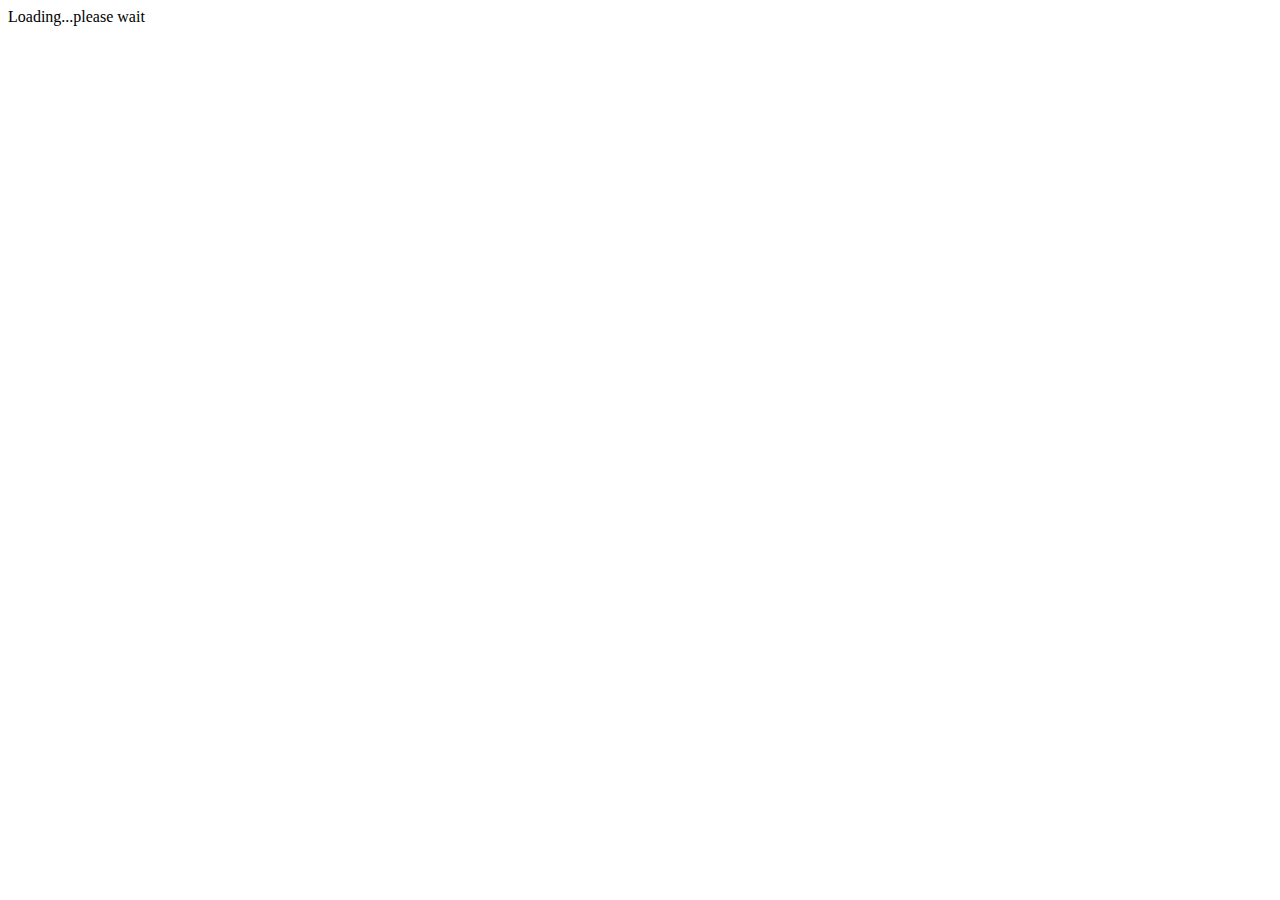
<file: src/index.html>
<!doctype html>
<html>
<head>
  <meta charset="utf-8">
  <title>Auction</title>
  <base href="/">

  <meta name="viewport" content="width=device-width, initial-scale=1">
  <link rel="icon" type="image/x-icon" href="favicon.ico">
</head>
<body>
  <app-root>Loading...please wait</app-root>
</body>
</html>
</file>
